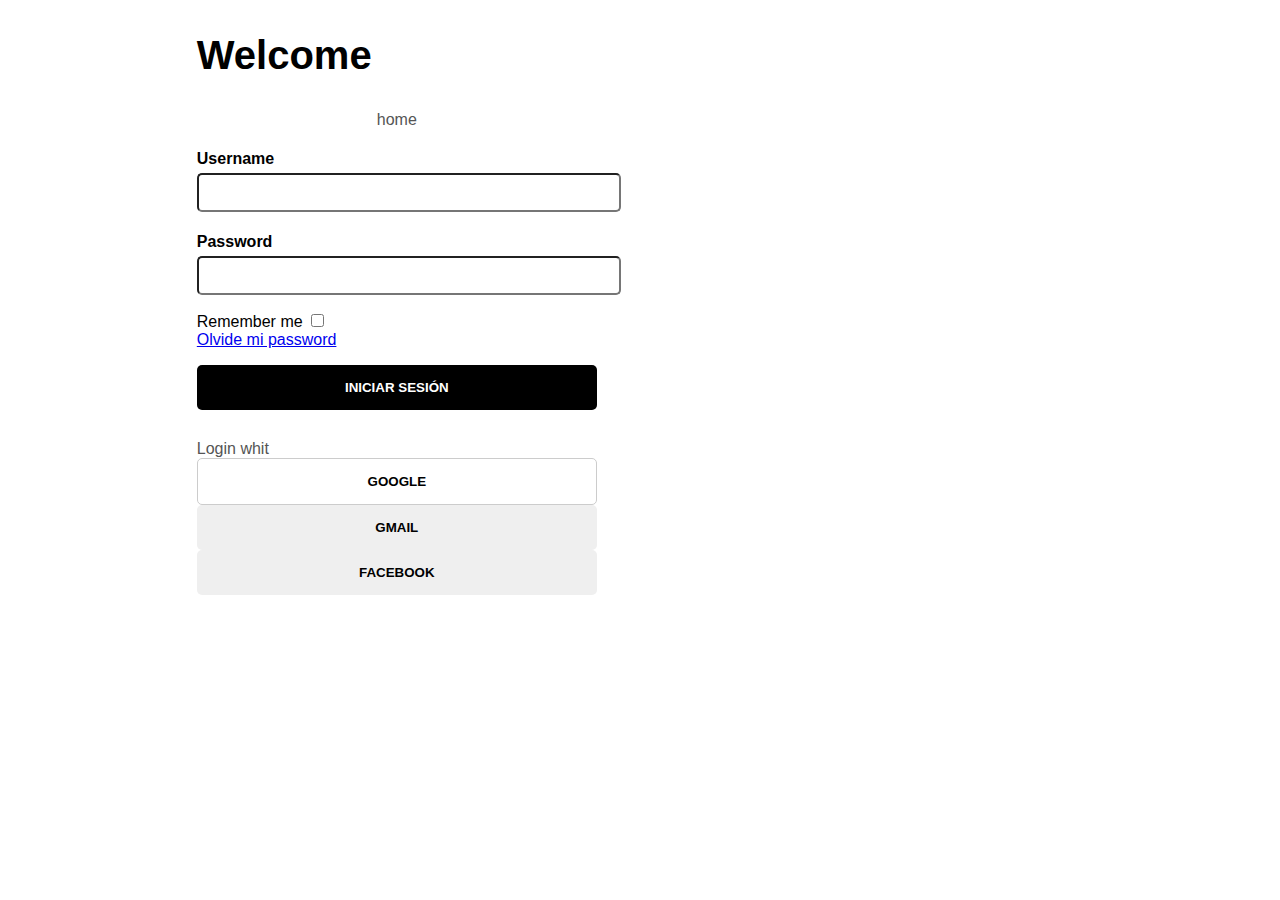
<file: login/index.html>
<!DOCTYPE html>
<html lang="en">
<head>
    <meta charset="UTF-8">
    <meta name="viewport" content="width=device-width, initial-scale=1.0">
    <title>login</title>
    <link
    href="https://fonts.googleapis.com/icon?family=Material+Icons"
    rel="stylesheet"
  />
  <link rel="stylesheet" href="style.css" />
</head>
<body>
    <div class="form-container">
        <div class="login-container">
            <h2>Welcome</h2>
            <p>home</p>

            <form action="">
                <p>
                    <label for="usermane">Username</label>
                    <input class="input" type="text" name="username">
                </p>

                <p>
                    <label for="password">Password</label>
                    <input class="input" type="text" name="password" >
                </p>

                <div class="option">
                    <div>
                        Remember me <input type="checkbox" name="remeberme">
                    </div>
                    <div>
                        <a href="#">Olvide mi password</a>
                    </div>
                </div>
                
                <p>
                    <input class="btn btn-login" type="submit" value="Iniciar sesión">
                </p>
                <div class="providers">
                    <span>Login whit</span>
                    <button class="btn google-provider" > Google </button>
                    <button class="btn Gmail-provider" > Gmail </button>
                    <button class="btn Facebook-provider" > Facebook </button>
                </div>
            </form>
        </div>
        <div class="welcome-screen-container"></div>
    </div>
    
</body>
</html>
</file>
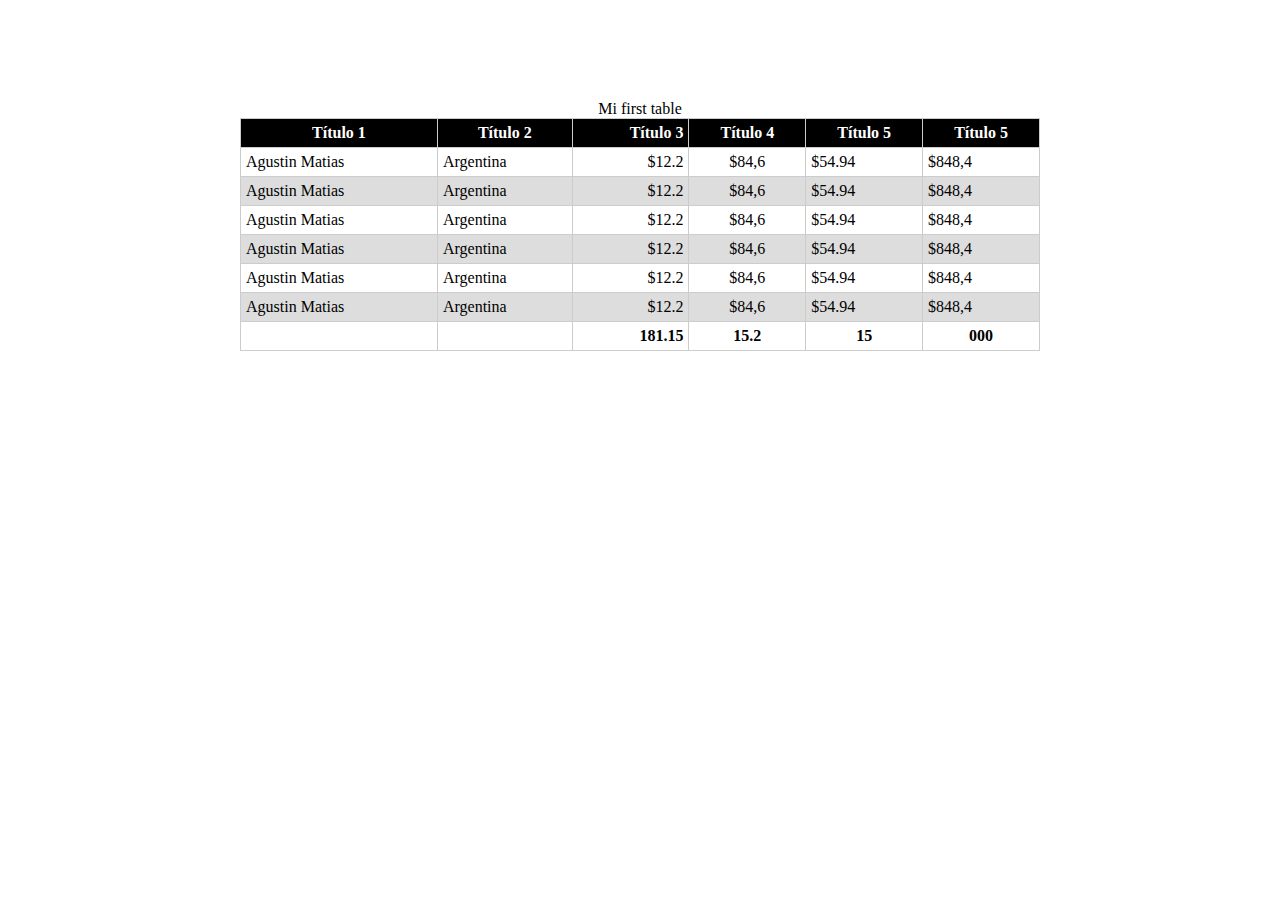
<file: tabla/index.html>
<!DOCTYPE html>
<html lang="en">
<head>
    <meta charset="UTF-8">
    <meta name="viewport" content="width=device-width, initial-scale=1.0">
    <link rel="stylesheet" href="style.css">
    <title>tabal</title>
</head>
<body>
    <table>
        <caption>
            Mi first table
        </caption>
        <thead>
            <tr>
                <th>Título 1</th>
                <th>Título 2</th>
                <th>Título 3</th>
                <th>Título 4</th>
                <th>Título 5</th>
                <th>Título 5</th>
            </tr>
        </thead>

        <tbody>
            <tr>
                <td>Agustin Matias</td>
                <td>Argentina</td>
                <td>$12.2</td>
                <td>$84,6</td>
                <td>$54.94</td>
                <td>$848,4</td>
            </tr>

            <tr>
                <td>Agustin Matias</td>
                <td>Argentina</td>
                <td>$12.2</td>
                <td>$84,6</td>
                <td>$54.94</td>
                <td>$848,4</td>
            </tr>
            <tr>
                <td>Agustin Matias</td>
                <td>Argentina</td>
                <td>$12.2</td>
                <td>$84,6</td>
                <td>$54.94</td>
                <td>$848,4</td>
            </tr>
            <tr>
                <td>Agustin Matias</td>
                <td>Argentina</td>
                <td>$12.2</td>
                <td>$84,6</td>
                <td>$54.94</td>
                <td>$848,4</td>
            </tr>
            <tr>
                <td>Agustin Matias</td>
                <td>Argentina</td>
                <td>$12.2</td>
                <td>$84,6</td>
                <td>$54.94</td>
                <td>$848,4</td>
            </tr>
            <tr>
                <td>Agustin Matias</td>
                <td>Argentina</td>
                <td>$12.2</td>
                <td>$84,6</td>
                <td>$54.94</td>
                <td>$848,4</td>
            </tr>
        </tbody>

        <tfoot>
            <tr>
                <th></th>
                <th></th>
                <th>181.15</th>
                <th>15.2</th>
                <th>15</th>
                <th>000</th>
              </tr>
        </tfoot>
    </table>   
</body>
</html>
</file>
<file: login/style.css>
body {
   padding: 0; 
   margin: 0;
   font-family: Arial, Helvetica, sasn-serif;  

   display: flex;
    aling-items: center;
    justify-content: center;
    background-color: buleviolet;
    height: 100vh;
}

.material.icons {
    font-family: "Material Icons";
    font-weight: normal;
    font-style: normal; 
    font-size: 40px;
    fisplay: inline-block;
    line-height: 1; 
    text-tesnform: none;
    letter-spacing: normal;
    word-wrap: normal;
    white-space: nowrap;
    direction: 1tr;

    /* Support for all WebKit browsers. */
    -webkit-font-smoothing: antialiased;
    /* Support for Safari and Chrome. */
    text-rendering: optimizeLegibility;

    /* Support for Firefox. */
    -mozosx-font-smoothing: grayscale;

    /* Support for IE. */
    font-feature-settings: "liga";
}

.form-container {
    background-color: white;
    width: 80%;
    border-radius: 5px;
    overflow: 90vh;

    display: flex;
    aling-center: center;
}

.form-container .login-container {
    width: 500px;
    margin: 0 auto;
}

.form-container .login-container >h2 {
    text-aling: center;
    font-size: 2.5rem;
}

.form-container .login-container > p,
.form-container .login-container span {
  color: #555;
  text-align: center;
}

.form-container .login-container label {
  display: block;
  font-weight: bold;
  padding: 5px 0;
}

.form-container .login-container input.input {
    display: block;
    box-sazing: border-box;
    padding: 10px;
    border; solid 1px #ccc;
    width: 100%;
    border-radius: 5px;
}

.form-container .login-container input.input:focus {
    outline: solid 1px rgb(0, 153, 255);
}

.form-container .login-container .providers {
    display: fle;
    flex-direction: colum;
    gap: 10px;
    text-aling: center;
    margin-top: 30px;
}
.form-container .login-container button.btn,
.form-container .login-container input.btn {
  border: none;
  padding: 15px 0;
  width: 100%;
  font-weight: bolder;
  display: block;
  border-radius: 5px;
  text-transform: uppercase;
  cursor: pointer;
}

.form-container .login-container input.btn.btn-login {
    background-color: black;
    color: white;
}

.form-container .login-container button.btn.google-provider {
    background-color: white;
    color: black;
    border: solid 1px #ccc;
}
  
.form-container .login-container button.btn.facebook-provider {
    background-color: rgb(10, 82, 216);
    color: white;
    border: 0;
}

.form-container .login-container button.btn.twitter-provider {
    background-color: rgb(10, 168, 216);
    color: white;
    border: 0;
  }
  
  .form-container .login-container button.btn.google-provider:hover {
    background-color: rgb(212, 212, 212);
    color: black;
  }
  
  .form-container .login-container button.btn.facebook-provider:hover {
    background-color: rgb(6, 61, 163);
    color: white;
  }
  .form-container .login-container button.btn.twitter-provider:hover {
    background-color: rgb(7, 133, 172);
    color: white;
  }
  


.form-conteiner .login-cointer .options {
    display: flex;
    justify-content: space-between;
}

.form-conteiner .welcome-screen-container {
    background-color: black;
    height: 100%;
    width: 50%;
}

@media screen and (max-width: 1357px) {
    .form-container {
      width: 95%;
    }
    .form-container .login-container {
      width: 400px;
      margin: 0 auto;
    }
  
    .form-container .welcome-screen-container {
      width: 40%;
    }
  }

@media screen and (max-width: 90px) {
    .form-container .login-container {
        width: 400px;
        margin: 0 autoM
    }

    .form-container .welcome-screen-container {
        width: 0%
    }
}
</file>
<file: tabla/style.css>
bosy {
    padding: 0;
    margin: 0;
    font-family: Arial, Helvetica, sans-serif;

}

table {
    border-spacing: 0;
    border-collapse: collapse;
    width: 800px;
    margin: 100px auto;
  }
  

td, th{
    border: solid 1px #ccc;
    padding: 5px;
}

tr:nth-child(even) {
    background-color: #ddd;
  }

td:nth-child(3),
th:nth-child(3) {
  text-align: right;
}
td:nth-child(4),
th:nth-child(4) {
  text-align: center;
}

tbody tr:hover {
    background-color: rgb(160, 222, 255) !important;
}

thead {
    background-color: black;
    color: white;
    position: sticky;
    top: 0;
}
</file>
